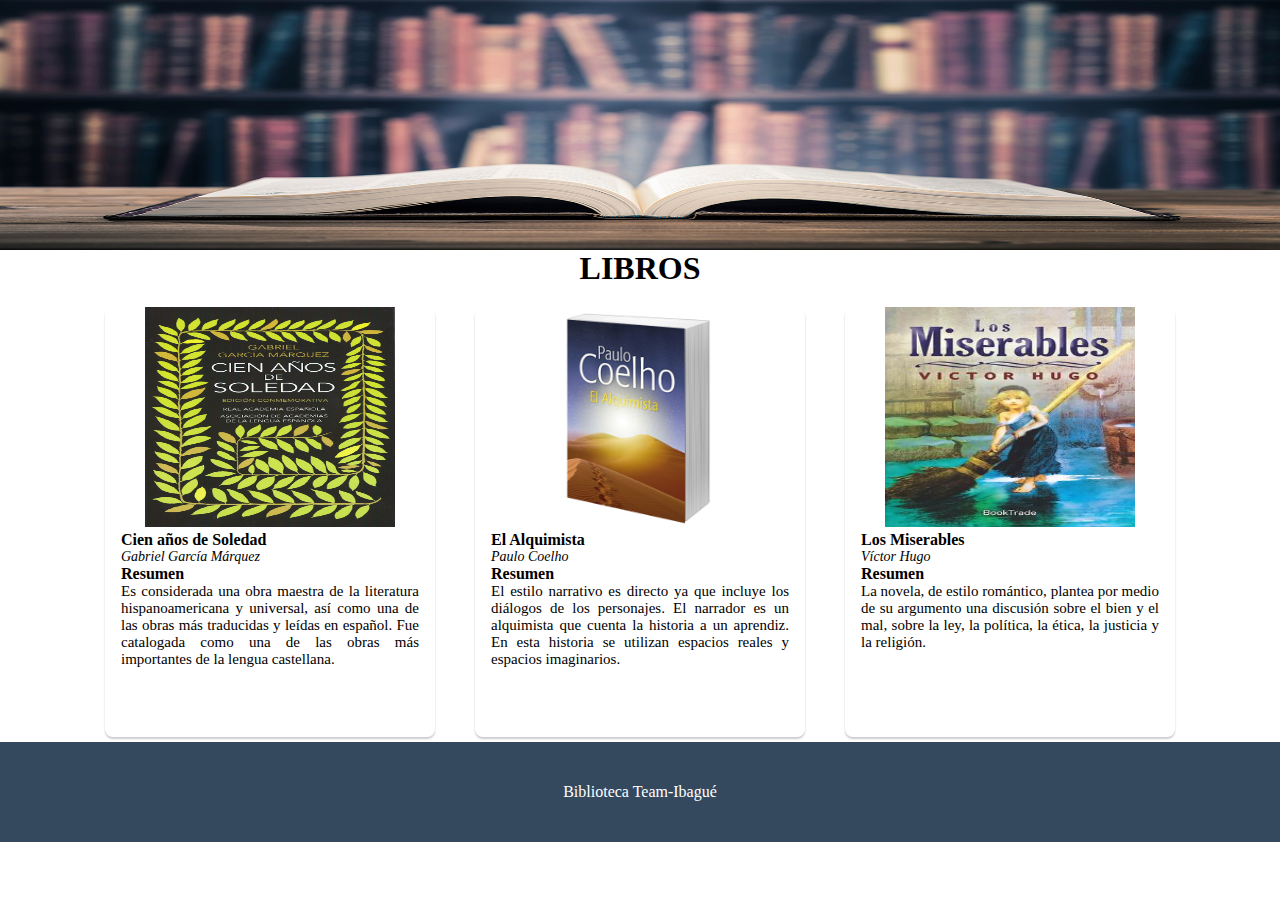
<file: index.html>
<!DOCTYPE html>
<html lang="es">
<head>
    <meta charset="UTF-8">
    <meta http-equiv="X-UA-Compatible" content="IE=edge">
    <meta name="viewport" content="width=device-width, initial-scale=1.0">
    <title>Biblioteca</title>
    <link rel="stylesheet" href="assets/css/styles.css">
</head>

<body>

    <header>
        <div class="banner">
            <img class="img-banner" src="assets/images/banner_libros.jpg" alt="Banner-Libros">
        </div> 
    </header>    

    <main>
        <h1 class="tit">LIBROS</h1>
        <div class="container">
            <div class="card">
                <a href="assets/pages/cien_anos_de_soledad.html"><img src="assets/images/portada_cien_anos_de_soledad_0.jpg" alt=""></a>
                <h4>Cien años de Soledad</h4> 
                <p class="autor"><i> Gabriel García Márquez</i></p>
                <h5>Resumen</h5>
                <p class="text">Es considerada una obra maestra de la literatura hispanoamericana y universal, así como una de las obras más traducidas y leídas en español. Fue catalogada como una de las obras más importantes de la lengua castellana.</p>
            </div>

            <div class="card">
                <a href="assets/pages/el_alquimista.html"><img src="assets/images/alquimista.png" alt=""></a>
                <h4>El Alquimista</h4>
                <p class="autor"><i> Paulo Coelho</i></p>
                <h5>Resumen</h5>
                <p class="text">El estilo narrativo es directo ya que incluye los diálogos de los personajes. El narrador es un alquimista que cuenta la historia a un aprendiz. En esta historia se utilizan espacios reales y espacios imaginarios.</p>
            </div>

            <div class="card">
                <a href="assets/pages/los_miserables.html"><img src="assets/images/los-miserables.jpg" alt=""></a>
                <h4>Los Miserables</h4>
                <p class="autor"><i> Víctor Hugo</i></p>
                <h5>Resumen</h5>
                <p class="text">La novela, de estilo romántico, plantea por medio de su argumento una discusión sobre el bien y el mal, sobre la ley, la política, la ética, la justicia y la religión.</p>
            </div>
        </div>
    </main>
    
    <footer class="footer">
        <p class="text-footer">Biblioteca Team-Ibagué</p>
    </footer>

</body>
</html>
</file>
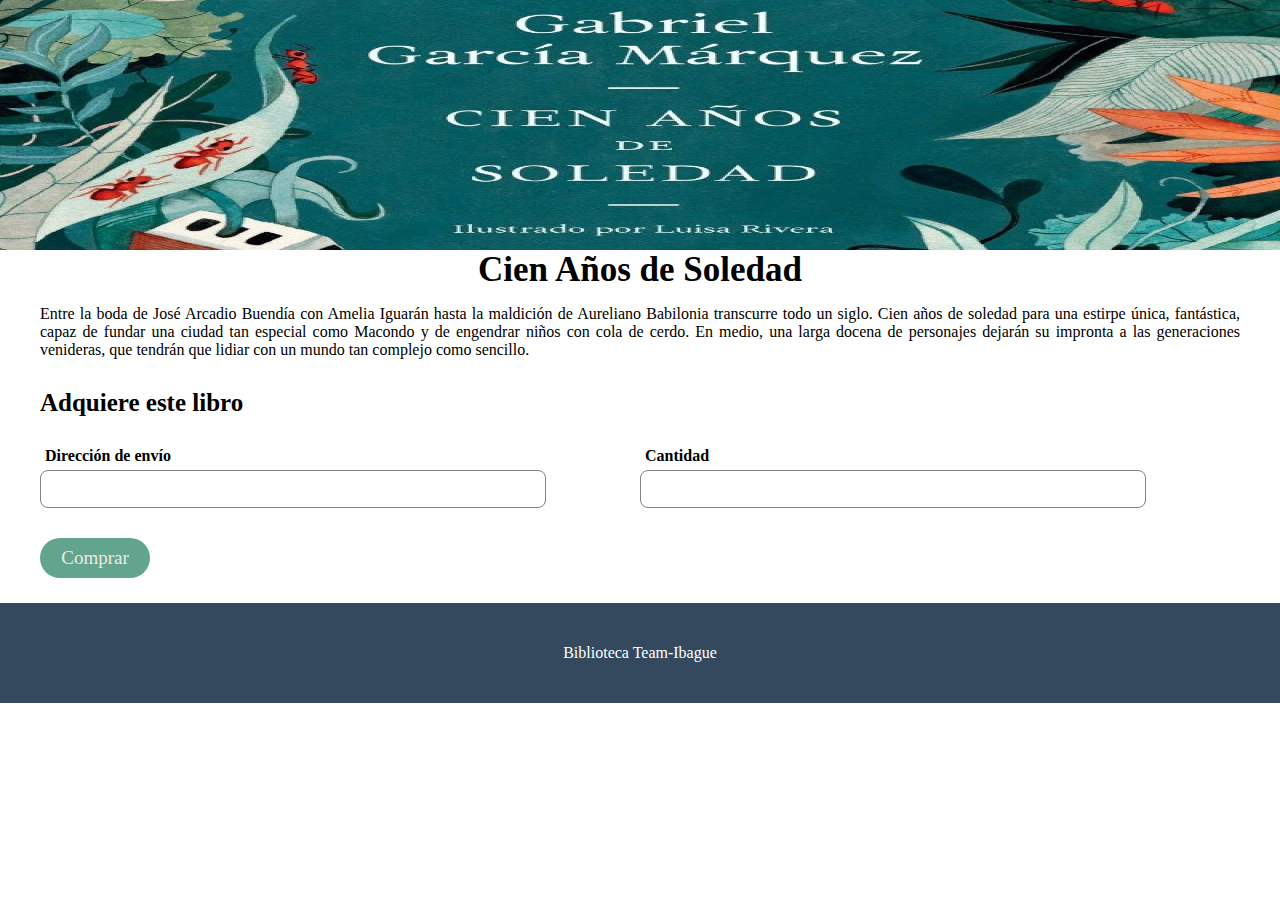
<file: assets/pages/cien_anos_de_soledad.html>
<!DOCTYPE html>
<html lang="es">
<head>
    <meta charset="UTF-8">
    <meta http-equiv="X-UA-Compatible" content="IE=edge">
    <meta name="viewport" content="width=device-width, initial-scale=1.0">
    <title>Cien Años de Soledad</title>
    <link rel="stylesheet" href="../css/paginas.css">
</head>

<body>

    <div class="banner">
        <img class="img-banner" src="../images/libros/cien-anos-de-soledad.jpg" alt="Cien Años de Soledad imagen">
    </div>

    <div class="container-text">
        <h1>Cien Años de Soledad</h1>
        <p>Entre la boda de José Arcadio Buendía con Amelia Iguarán hasta la maldición de Aureliano Babilonia transcurre todo un siglo. Cien años de soledad para una estirpe única, fantástica, capaz de fundar una ciudad tan especial como Macondo y de engendrar niños con cola de cerdo. En medio, una larga docena de personajes dejarán su impronta a las generaciones venideras, que tendrán que lidiar con un mundo tan complejo como sencillo.</p>
    </div>

    <div class="adquirir">
        <h1>Adquiere este libro</h1>
    </div>

    <div class="container-form">
        <form class="form">
            <div class="input">
                <label for="address">Dirección de envío</label>
                <input  type="text"  name="direccion" id="address" required>  
            </div>

            <div class="input">
                <label for="amount">Cantidad</label>
                <input type="number"  name="cantidad" id="amount" required>
            </div>
            
            <div class="comprar"> 
                <button type="submit" value="comprar">Comprar</button>
            </div>
        </form>
    </div>

    <footer class="footer">
        <p class="text-footer">Biblioteca Team-Ibague</p>
    </footer>

</body>
</html>
</file>
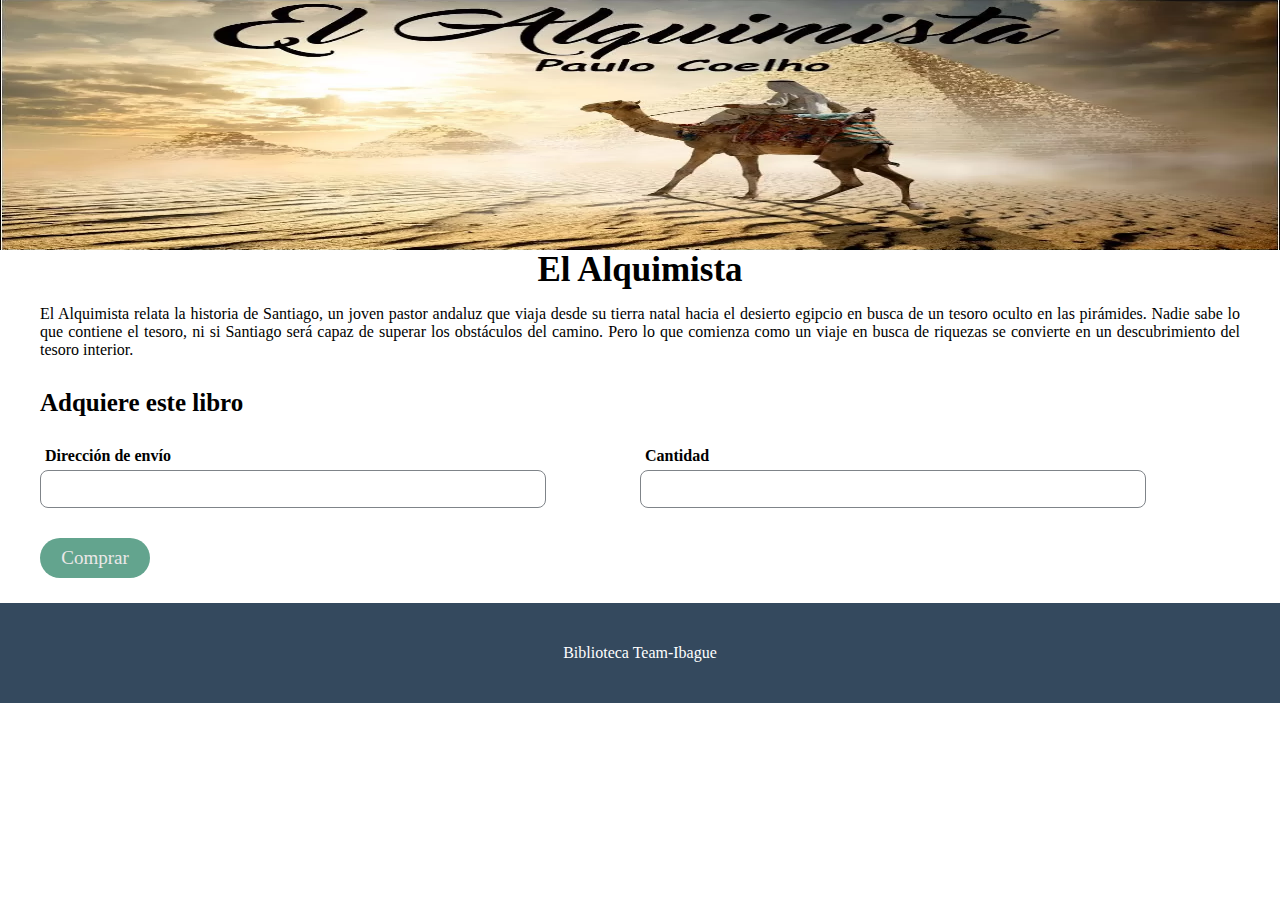
<file: assets/pages/el_alquimista.html>
<!DOCTYPE html>
<html lang="es">
<head>
    <meta charset="UTF-8">
    <meta http-equiv="X-UA-Compatible" content="IE=edge">
    <meta name="viewport" content="width=device-width, initial-scale=1.0">
    <title>El Alquimista</title>
    <link rel="stylesheet" href="../css/paginas.css">
</head>

<body>

    <div class="banner">
        <img class="img-banner" src="../images/libros/el-alquimista-banner.webp" alt="El Alquimista imagen">
    </div>

    <div class="container-text">
        <h1>El Alquimista</h1>
        <p>El Alquimista relata la historia de Santiago, un joven pastor andaluz que viaja desde su tierra natal hacia el desierto egipcio en busca de un tesoro oculto en las pirámides. Nadie sabe lo que contiene el tesoro, ni si Santiago será capaz de superar los obstáculos del camino. Pero lo que comienza como un viaje en busca de riquezas se convierte en un descubrimiento del tesoro interior.</p>
    </div>

    <div class="adquirir">
        <h1>Adquiere este libro</h1>
    </div>

    <div class="container-form">
        <form class="form">
            <div class="input">
                <label for="address">Dirección de envío</label>
                <input  type="text"  name="direccion" id="address" required>  
            </div>

            <div class="input">
                <label for="amount">Cantidad</label>
                <input type="number"  name="cantidad" id="amount" required>
            </div>
            
            <div class="comprar"> 
                <button type="submit" value="comprar">Comprar</button>
            </div>
        </form>
    </div>

    <footer class="footer">
        <p class="text-footer">Biblioteca Team-Ibague</p>
    </footer>

</body>
</html>
</file>
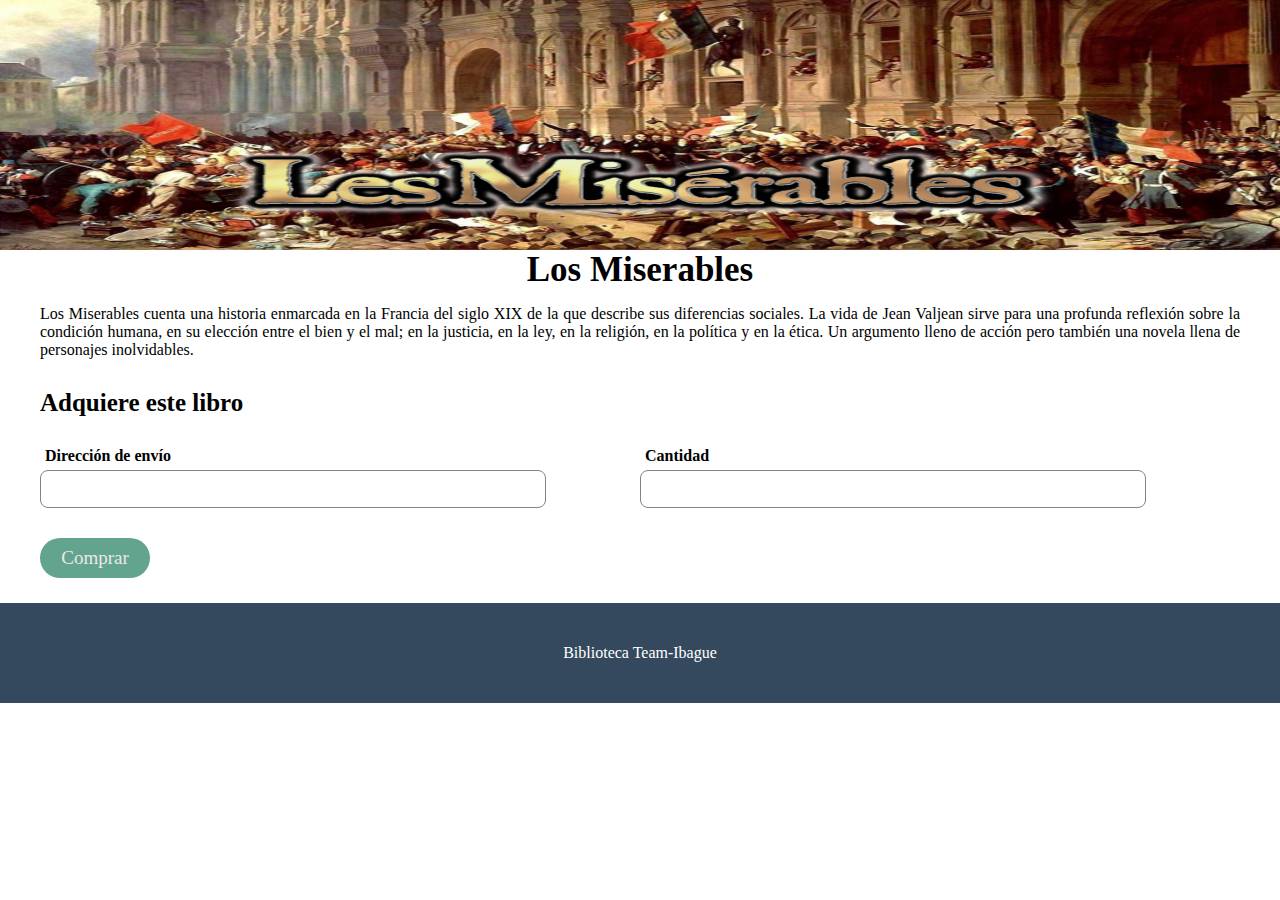
<file: assets/pages/los_miserables.html>
<!DOCTYPE html>
<html lang="es">
<head>
    <meta charset="UTF-8">
    <meta http-equiv="X-UA-Compatible" content="IE=edge">
    <meta name="viewport" content="width=device-width, initial-scale=1.0">
    <title>Los Miserables</title>
    <link rel="stylesheet" href="../css/paginas.css">
</head>

<body>

    <div class="banner">
        <img class="img-banner" src="../images/libros/los-miserables-banner.png" alt="Los Miserables imagen">
    </div>

    <div class="container-text">
        <h1>Los Miserables</h1>
        <p>Los Miserables cuenta una historia enmarcada en la Francia del siglo XIX de la que describe sus diferencias sociales. La vida de Jean Valjean sirve para una profunda reflexión sobre la condición humana, en su elección entre el bien y el mal; en la justicia, en la ley, en la religión, en la política y en la ética. Un argumento lleno de acción pero también una novela llena de personajes inolvidables.</p>
    </div>
    
    <div class="adquirir">
        <h1>Adquiere este libro</h1>
    </div>

    <div class="container-form">
        <form class="form">
            <div class="input">
                <label for="address">Dirección de envío</label>
                <input  type="text"  name="direccion" id="address" required>  
            </div>

            <div class="input">
                <label for="amount">Cantidad</label>
                <input type="number"  name="cantidad" id="amount" required>
            </div>
            
            <div class="comprar"> 
                <button type="submit" value="comprar">Comprar</button>
            </div>
        </form>
    </div>

<footer class="footer">
    <p class="text-footer">Biblioteca Team-Ibague</p>
</footer>

</body>
</html>
</file>
<file: assets/css/styles.css>
:root {
    --colorbanner: #34495E;
    --colorshadow: rgba(0, 0, 0, 0.2);
    --fuente: verdana;

}
* {
    margin: 0px;
    padding: 0px;
    font-family: var(--fuente);
}

.banner .img-banner {
    display: block;
    margin:auto;
    width: 100%;
    height: 250px;
    max-width: 1364px;
    min-width: 500px;
}

.footer {
    background-color:var(--colorbanner);
    padding-inline-start: 1em 0;
    text-align: center;
    justify-content: center;
    position: relative;
    width: 100%;
    height: 100px;
    display: flex;
    margin-top: 25px;
    justify-content: center;
    align-items: center;  
}

.text-footer{
    color: white;
}

.tit{
    text-align: center;
}

.container{
    width: 100%;
    max-width: 1200px;
    height: 430px;
    display: flex;
    flex-wrap: wrap;
    justify-content: center;
    margin: auto;
}

.container .card{
    width: 330px;
    height: 430px;
    border-radius: 8px;
    box-shadow: 0 2px 2px var(--colorshadow);
    overflow: hidden;
    margin: 20px;
    text-align: center;
    transition: all 0.25;
}

.container .card:hover{
    transform: translateY(-15px);
    box-shadow: 0 12px 16px var(--colorshadow);
}

.container .card img{
    width: 250px;
    height: 220px;
}

.container .card h4{
    font-weight: 680;
}

.container .card h4, h5, .autor{
    text-align: left;
    padding: 0 1rem;
}

.container .card .autor{
    font-size: 14px;
}

.container .card h5{
    font-size: 16px;
}

.container .card .text{
    padding: 0 1rem;
    font-size: 15px;
    font-weight: 300;
    text-align: justify;
}
</file>
<file: assets/css/paginas.css>
:root{
    --colorbanner: #34495E;
    --fuente: verdana;
    --colorinput: #000000;
    --colorborder: #7f8489;
    --colorboton: rgb(99, 164, 142);
    --colorboton1: #ebe8e8; 
}

* {
    margin: 0px;
    padding: 0px;
    font-family: var(--fuente);
}

.banner .img-banner {
    display: block;
    margin:auto;
    width: 100%;
    height: 250px;
    max-width: 1364px;
    min-width: 500px;
}

.container-text h1{
    text-align: center;
    font-size: 35px;
}

.container-text p{
    margin-top: 15px;
    margin-bottom: 30px;
    text-align: justify;
}

.container-text, .adquirir, form{
    width: 100%;
    max-width: 1200px;
    display: block;
    justify-content: center;
    margin: auto;
}

.adquirir h1{
    font-size: 25px;
    margin-bottom: 15px;
}

.form{
    width: 100%;
    padding: 0;
    margin-left: auto;
    margin-right: auto;
    box-sizing: border-box;
}

.form .input{
    margin-top: 10px;
    margin-bottom: 30px;
    display: block;
}

.form .input label{
    margin: 0;
    padding: 5px;
    font-weight: bold;
    display: block;
}

.form{
    width: 100%;
    height: 100%;
    position: relative;
    display: grid;
    grid-template-columns: 1fr 1fr;
    align-items: center;
}

.form .input input{
    display: block;
    width: 80%;
    padding: 0.375rem 0.75rem;
    font-size: 1rem;
    font-weight: 400;
    line-height: 1.5;
    color: var(--colorinput);
    background-color: rgb(255, 255, 255);
    border: 1px solid var(--colorborder);
    border-radius: 0.5rem;
}

.comprar button{
    background: var(--colorboton);
    border: none;
    outline: none;
    height: 40px;
    width: 110px;
    color: var(--colorboton1);
    font-size: 19px;
    border-radius: 100px;
    cursor: pointer;
}

.comprar button:hover{
    background: var(--colorbanner);
}

.footer {
    background-color:var(--colorbanner);
    padding-inline-start: 1em 0;
    text-align: center;
    justify-content: center;
    position: relative;
    width: 100%;
    height: 100px;
    display: flex;
    margin-top: 25px;
    justify-content: center;
    align-items: center;  
}

.text-footer{
    color: white;
}
</file>
